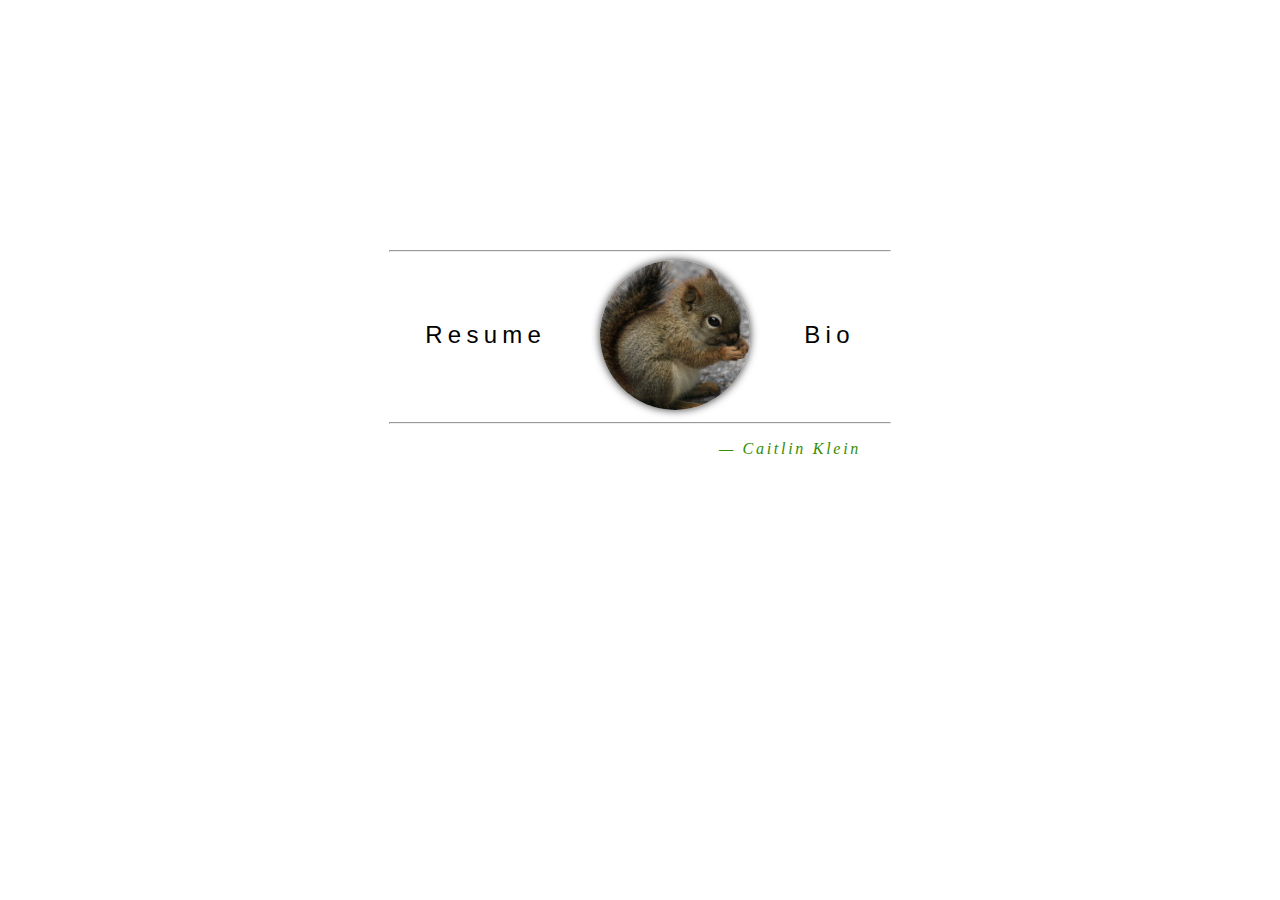
<file: index.html>
<!DOCTYPE html>
<head>
    <title>hire me</title>
    <link rel="stylesheet" type="text/css" href="style.css" />
    <meta http-equiv="content-type" content="text/html; charset=utf-8" />
</head>
<body>
    <hr>
    <div id="navbar">
        <ul>
            <li><a class="navbar" href="resume.html">Resume</a></li>
            <li><div class="crop"><img src="squirrel2.jpg" alt="squirrel"></div></li>
            <li><a class="navbar" href="bio.html">Bio</a></li>
        </ul>
    </div>
    <hr>
    <p>&mdash; Caitlin Klein</p>
</body>
</html>
</file>
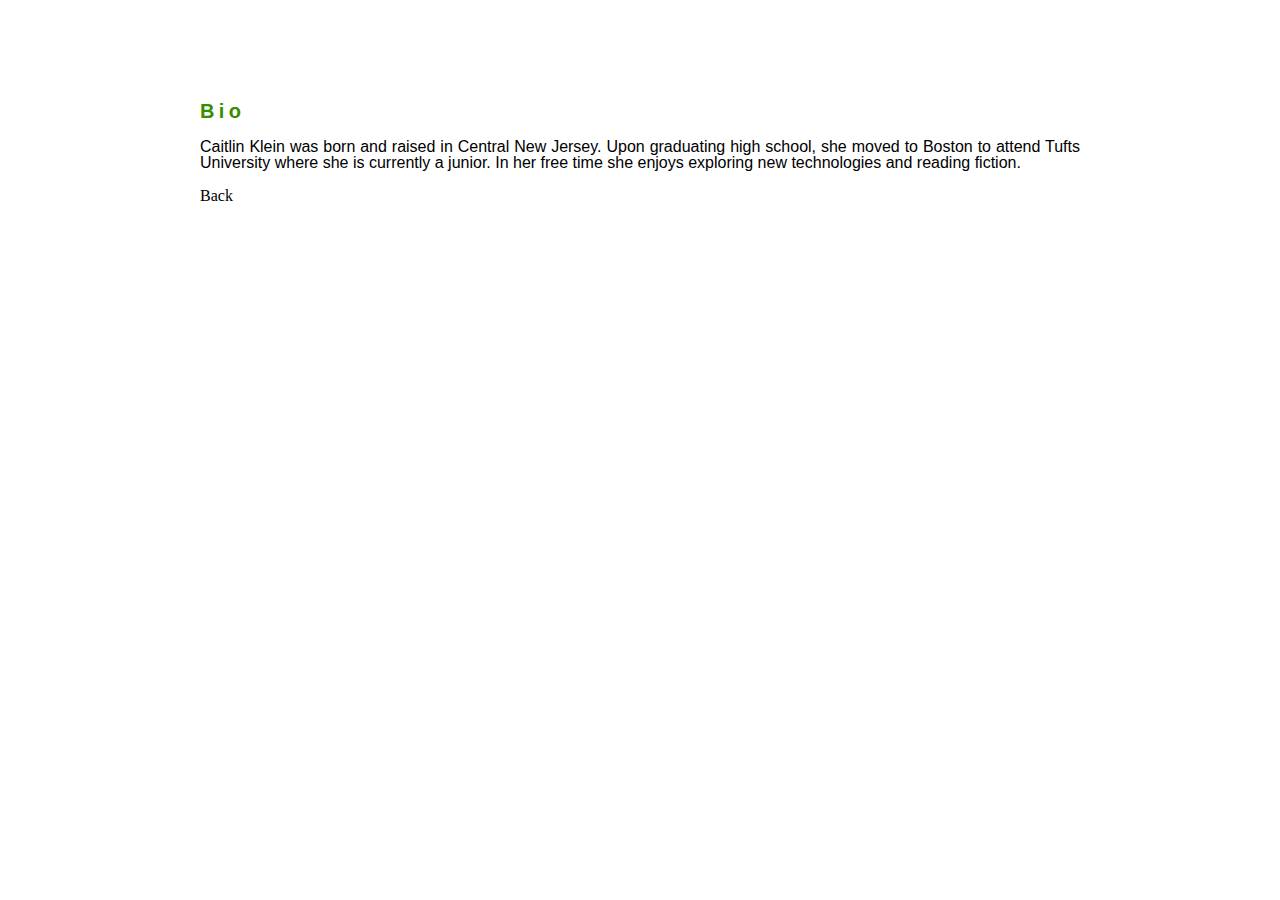
<file: bio.html>
<!DOCTYPE html>
<head>
    <title>hire me</title>
    <link rel="stylesheet" type="text/css" href="page.css" />
    <meta http-equiv="content-type" content="text/html; charset=utf-8" />
</head>

<body>
    <h1>Bio</h1>
    <p> Caitlin Klein was born and raised in Central New Jersey. Upon
        graduating high school, she moved to Boston to attend Tufts University
        where she is currently a junior. In her free time she enjoys exploring
        new technologies and reading fiction. </p> 

 <a class="link" href="index.html">Back</a>
</body>

</html>
</file>
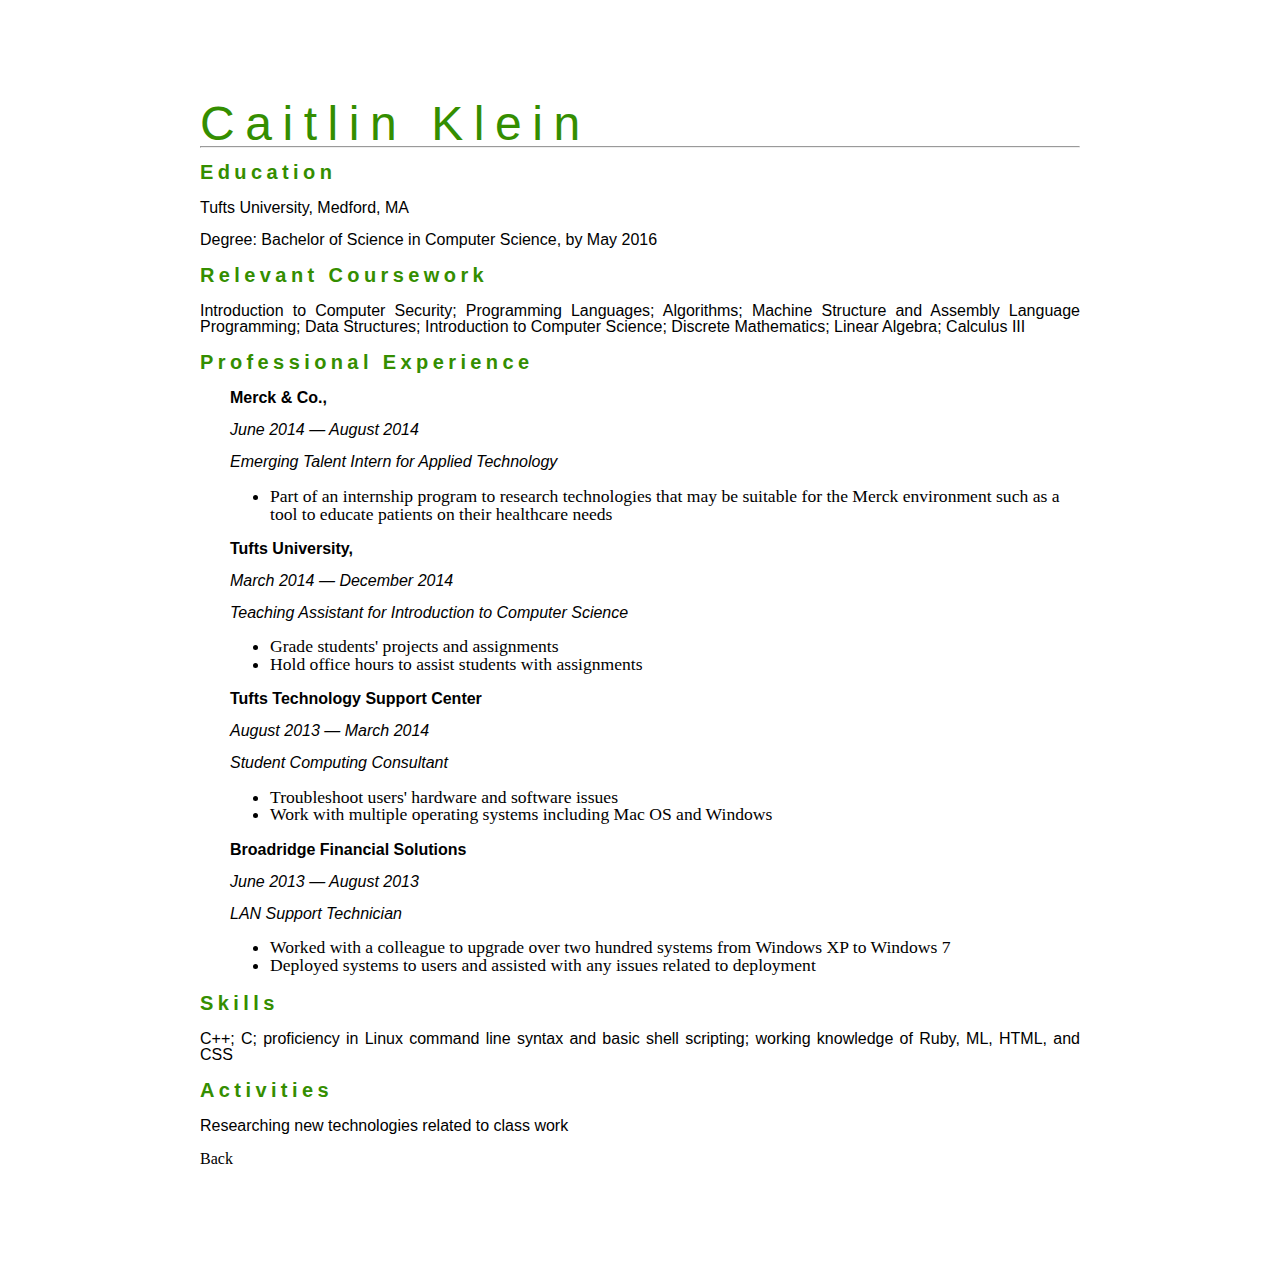
<file: resume.html>
<!DOCTYPE html>
<head>
    <title>hire me</title>
    <link rel="stylesheet" type="text/css" href="page.css" />
    <meta http-equiv="content-type" content="text/html; charset=utf-8" />
</head>

<body>
    <div id="title">
        <p> Caitlin Klein </p>
    </div>
    <hr>
    <h1>Education</h1>
    <p> Tufts University, Medford, MA </p>                          
    <p>  Degree: Bachelor of Science in Computer Science, by May 2016
        </p>

    <h1>Relevant Coursework</h1>
    <p> Introduction to Computer Security; Programming Languages; Algorithms; 
        Machine Structure and Assembly Language Programming; Data Structures; 
        Introduction to Computer Science; Discrete Mathematics; Linear Algebra; Calculus III </p>

    <h1>Professional Experience</h1>
    <div id="exp">
    <p class="company">Merck &amp; Co.,</p>
    <p class="italics">June 2014 &mdash; August 2014</p>
    <p class="italics">Emerging Talent Intern for Applied Technology</p>
    <ul>
        <li>Part of an internship program to research technologies that may be suitable
            for the Merck environment such as a tool to educate patients on their healthcare needs </li>
    </ul>
    <p class="company">Tufts University,</p>
    <p class="italics">March 2014 &mdash; December 2014</p>
    <p class="italics">Teaching Assistant for Introduction to Computer Science</p>
    <ul>
        <li>Grade students' projects and assignments</li>
        <li>Hold office hours to assist students with assignments</li>
    </ul>
    <p class="company">Tufts Technology Support Center</p>
    <p class="italics">August 2013 &mdash; March 2014</p>
    <p class="italics">Student Computing Consultant</p>
    <ul>
        <li>Troubleshoot users' hardware and software issues</li>
        <li>Work with multiple operating systems including Mac OS and Windows</li>
    </ul>
    <p class="company">Broadridge Financial Solutions</p>
    <p class="italics">June 2013 &mdash; August 2013</p>
    <p class="italics">LAN Support Technician</p>
    <ul>
        <li>Worked with a colleague to upgrade over two hundred systems from Windows XP to Windows 7</li>
        <li>Deployed systems to users and assisted with any issues related to deployment</li>
    </ul>
    </div>
    <h1>Skills</h1>
    <p> C++; C; proficiency in Linux command line syntax and 
        basic shell scripting; working knowledge of Ruby, ML, HTML, and CSS </p>

    <h1>Activities</h1>
    <p> Researching new technologies related to class work 
    </p>
    

    <a class="link" href="index.html">Back</a>
</body>
</html>
</file>
<file: style.css>
body {
    margin-top: 250px;
}

.crop {
    height: 150px;
    width: 150px;
    overflow: hidden;
    border-radius: 75px;
    box-shadow: 0 0 8px rgba(0, 0, 0, .8);
}

.crop img {
    width: 310px;
    height: 190px;
    margin: -20px 0 0 -80px;
}

div#navbar {
    text-align: center;
    display: inline;
}
ul {
    margin: 0;
    padding: 0;
    word-spacing: 50px;
}
li {
    display: inline-block;
}

a.navbar {
    color: black;
    font-family: georgia, helvetica, arial, serif;
    text-decoration: none;
    letter-spacing: .22em;
    word-spacing: 100px;
    font-size: 150%;
    vertical-align: 240%;
}
a:hover {
    color:#348E00;
}

hr {
    width: 500px;
}

p {
    font-style: italic;
    text-align: center;
    margin-left: 300px;
    letter-spacing: .17em;
    color:#348E00;
}
</file>
<file: page.css>
body {
    margin-top: 100px;
    margin-left: 200px;
    margin-right: 200px;
    margin-bottom: 100px;
}

h1 {
    letter-spacing: .22em;
    font-family: georgia, helvetica, arial, serif;
    color:#348E00;
    font-size: 125%;
}

p {
    text-align: justify;
    font-family: arial;
    line-height: 1em;
}
div#title {
    font-size: 300%;
    font-family: georgia, serif;
    color:#348E00;
    margin-bottom: -50px;
    letter-spacing: .22em;
}

.italics {
    font-style: italic;
}

.company {
    font-weight: bold;
}

#exp {
    margin-left: 30px;
    line-height: 0.3em;
}

ul {
    line-height: 1em;
    font-size: 110%;
}

.link {
    text-decoration: none;
    color: black;
}

.link:hover {
    color:#348E00;
}
</file>
